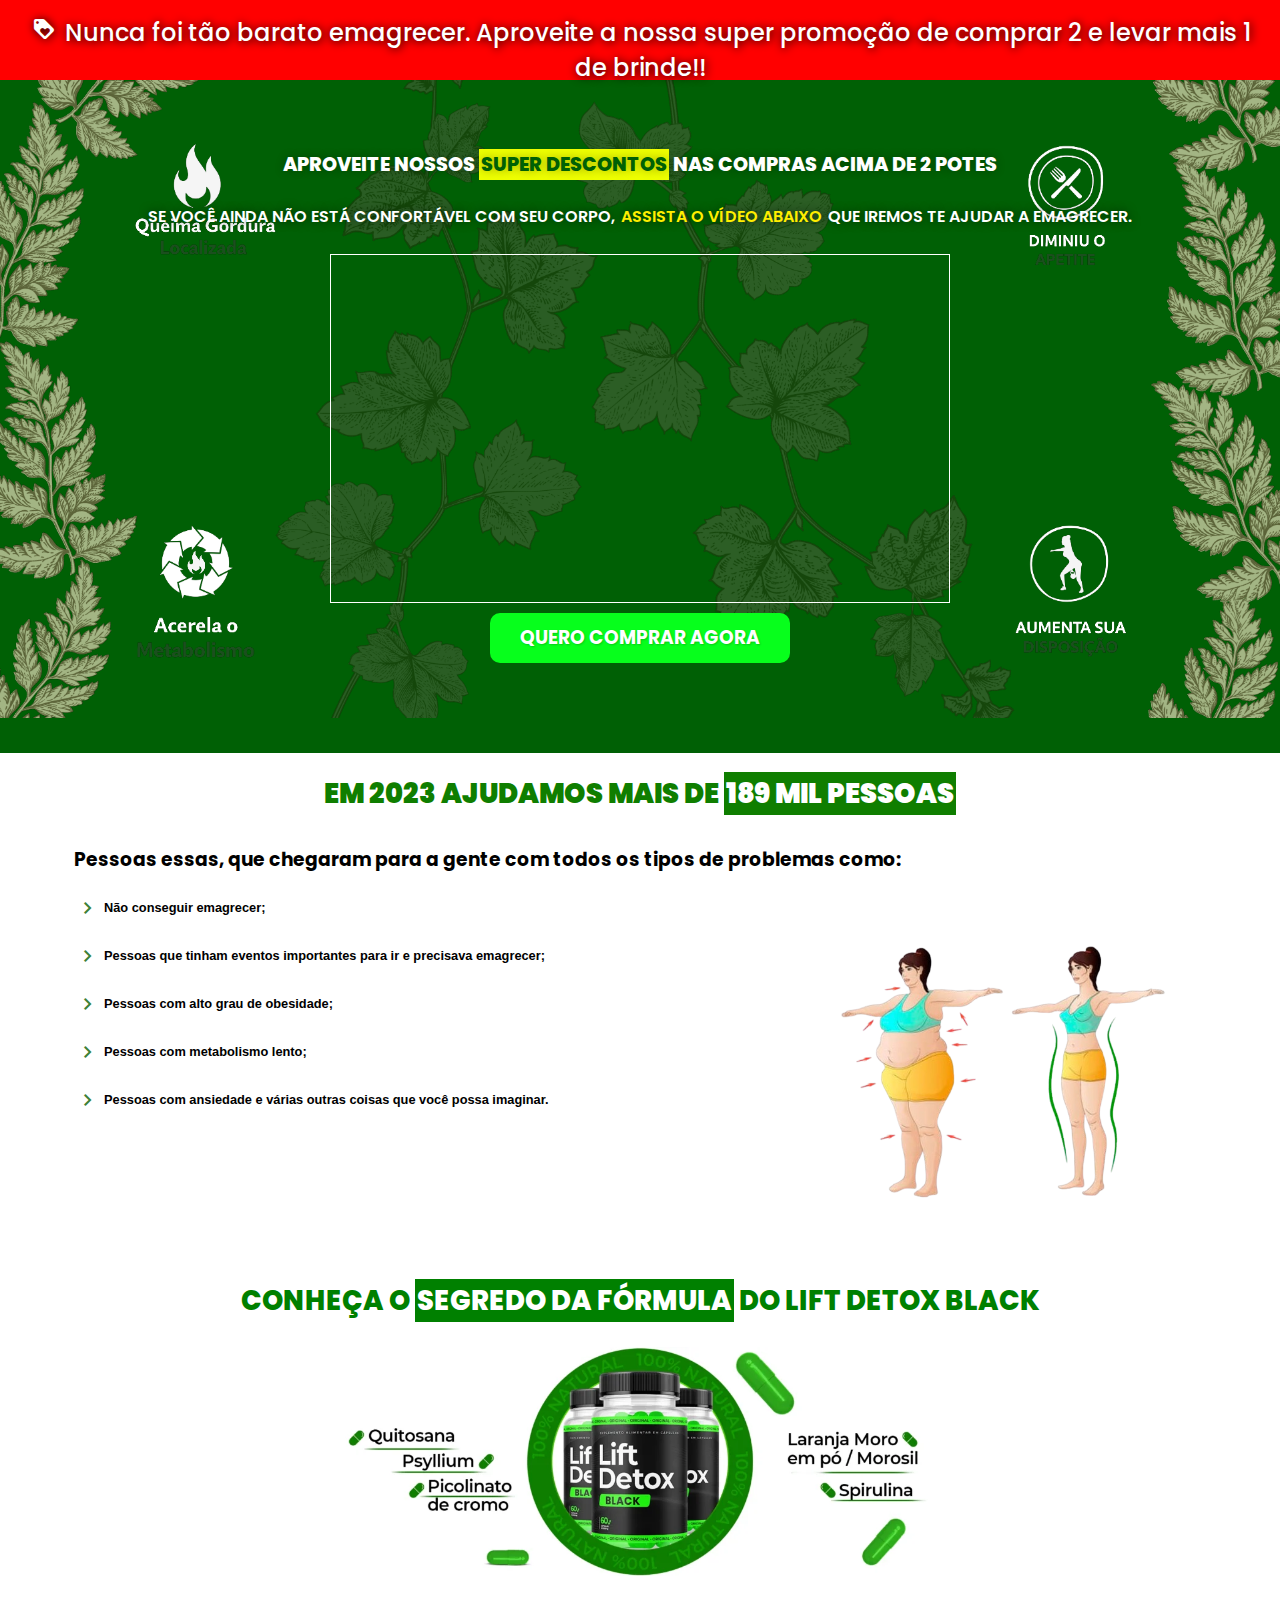
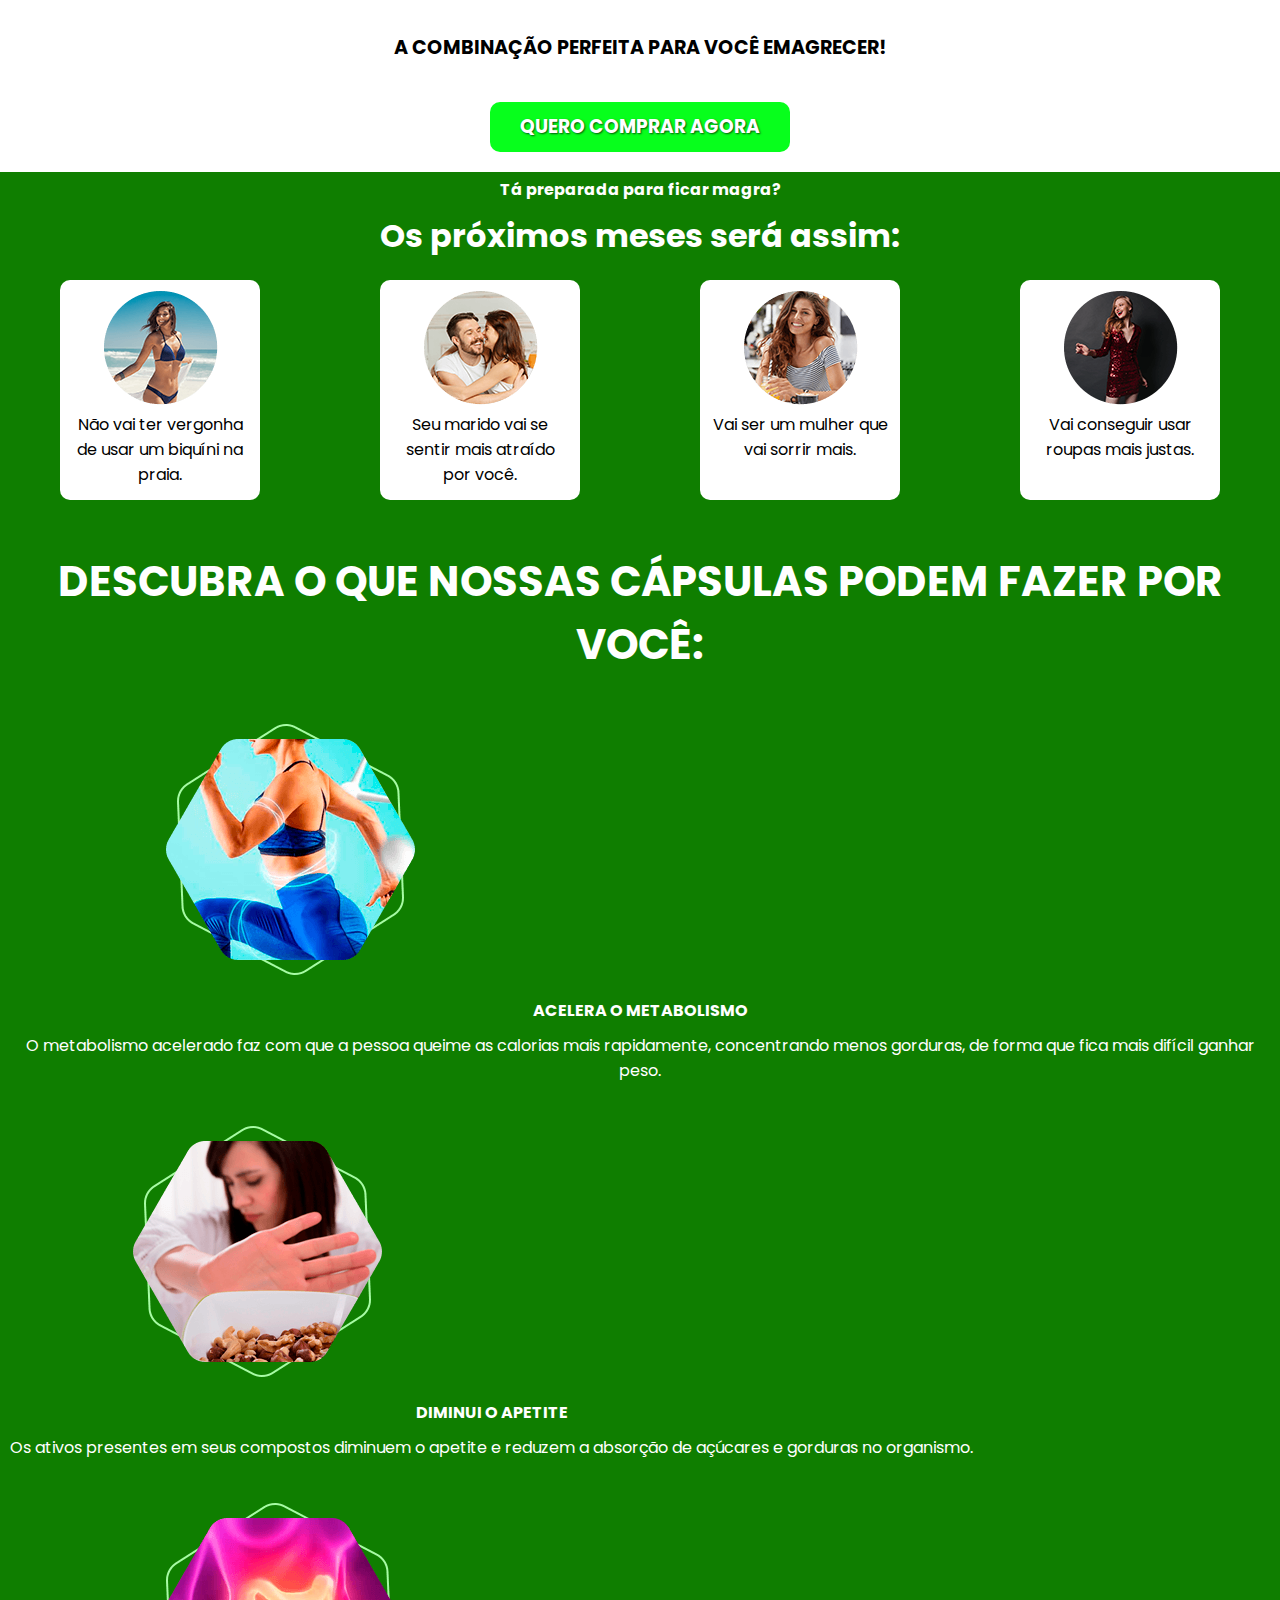
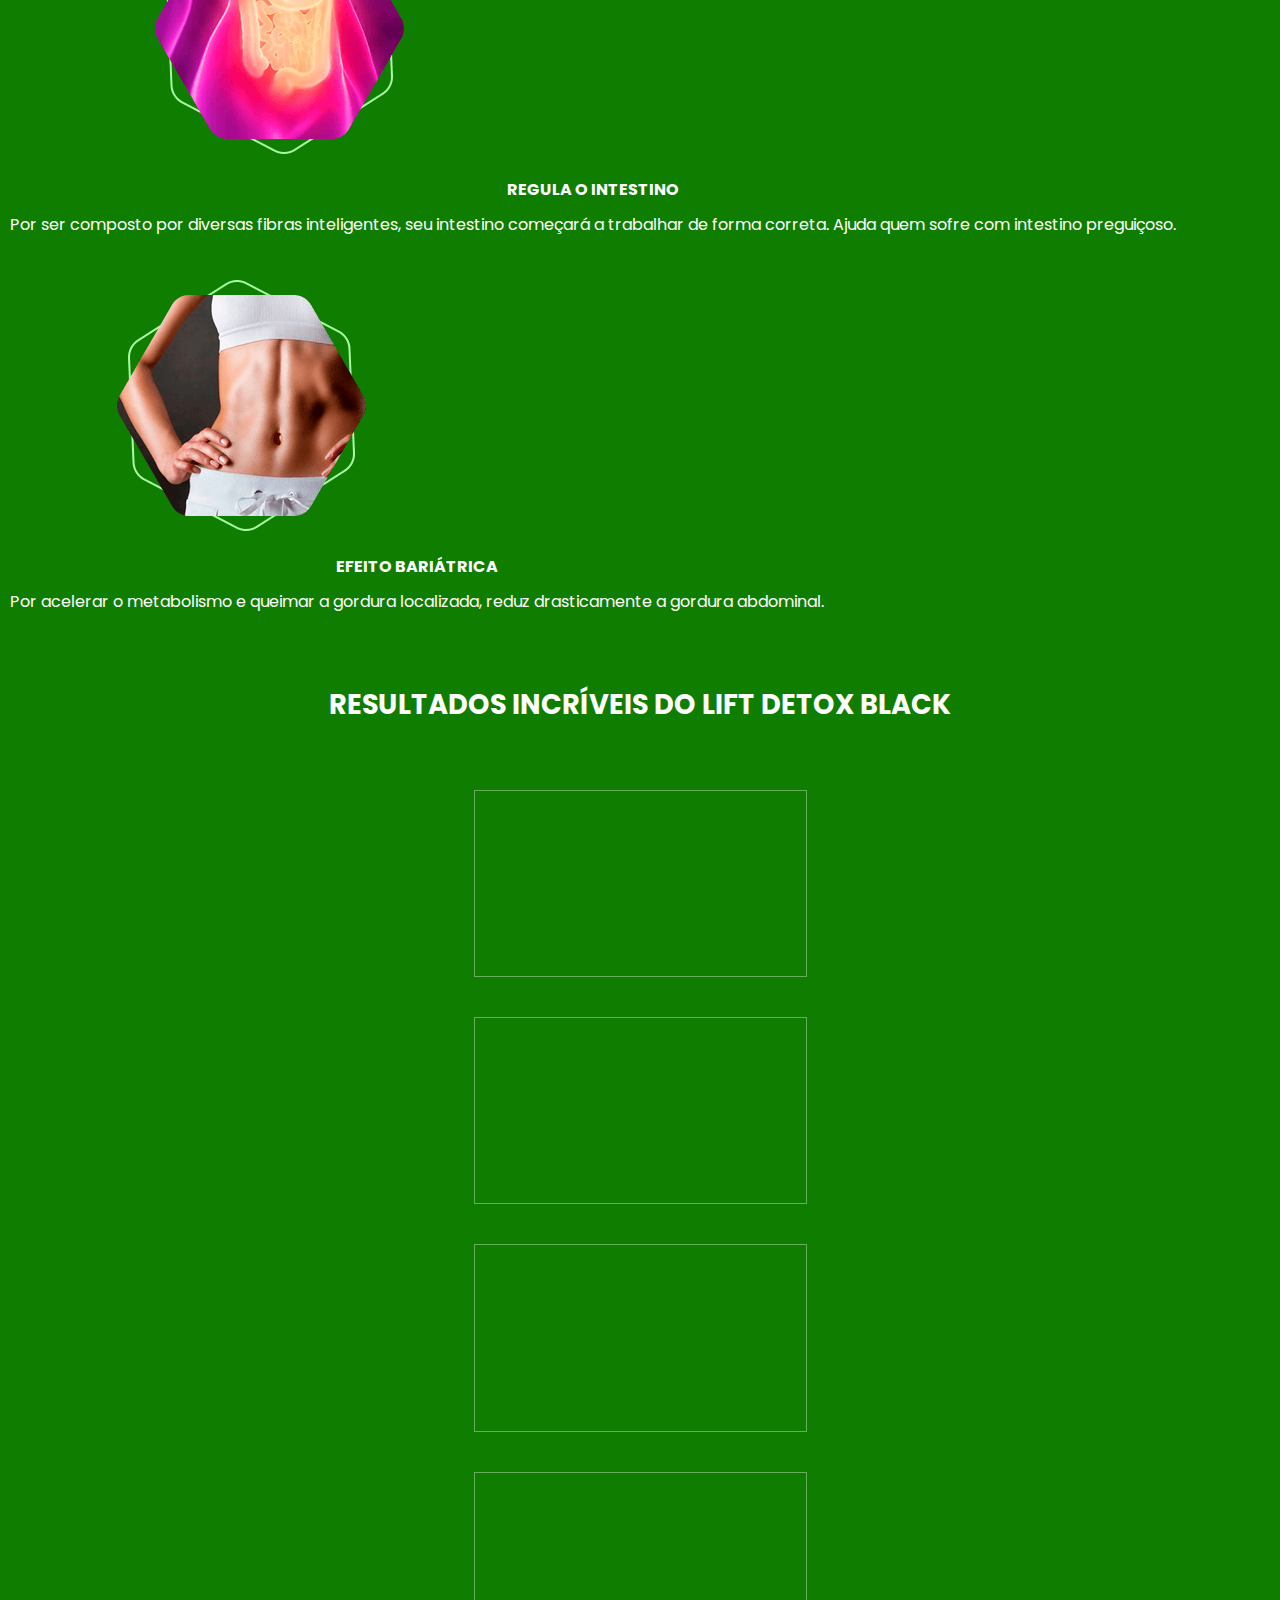
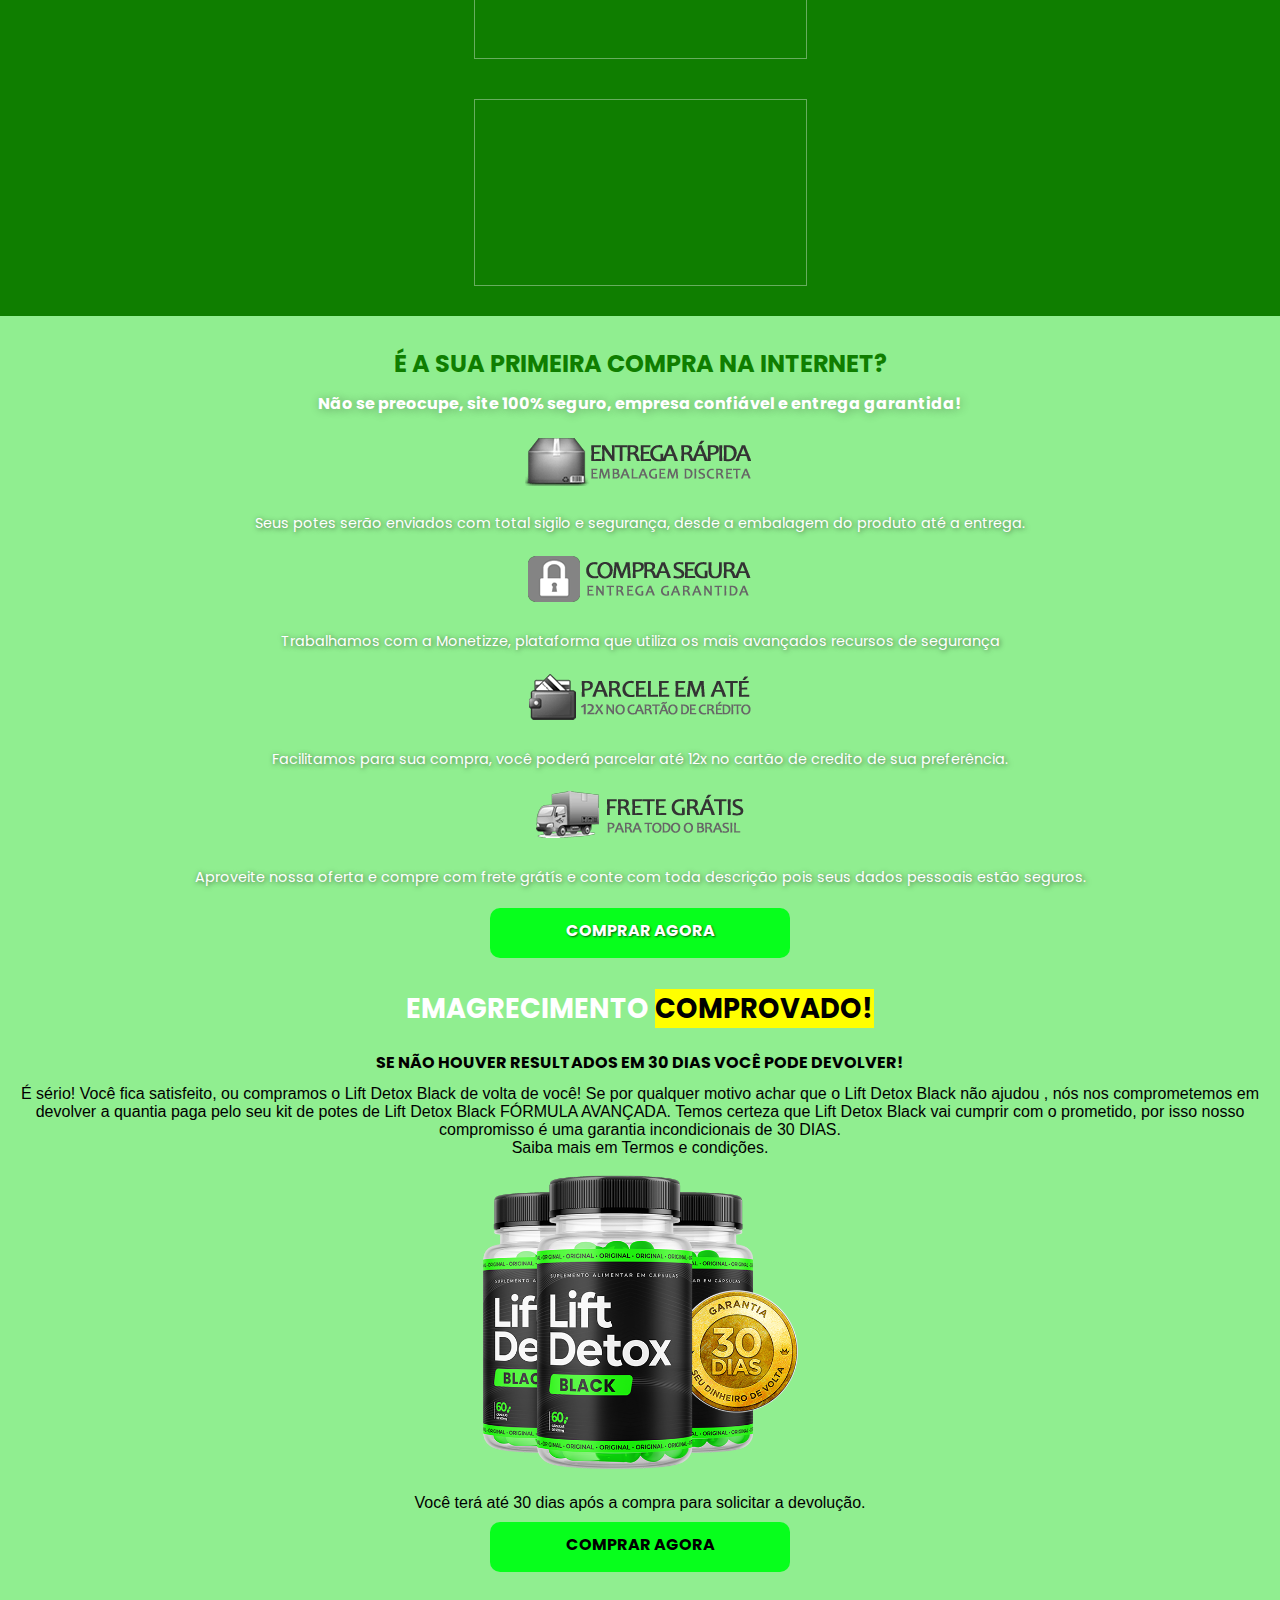
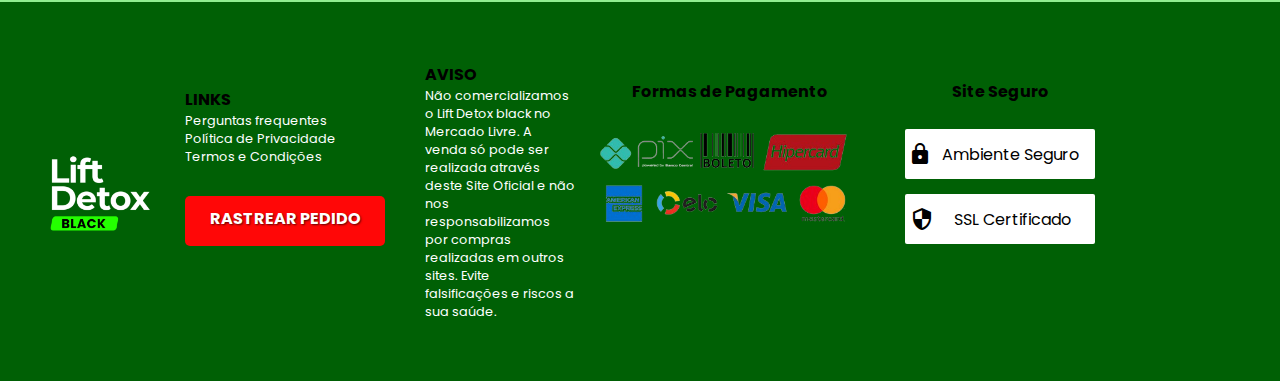
<file: index.html>
<!DOCTYPE html>
<html lang="pt-BR">
  <head>
    <meta charset="UTF-8" />
    <meta name="viewport" content="width=device-width, initial-scale=1.0" />
    <title>Lift Detox Black</title>
    <link rel="stylesheet" href="estilo/style.css" />
    <link rel="stylesheet" href="estilo/media-query.css" />
    <link
      rel="shortcut icon"
      href="midia/favicon lift detox.png"
      type="image/x-icon"
    />
    <link
      href="https://fonts.googleapis.com/icon?family=Material+Icons"
      rel="stylesheet"
    />
    <link
      rel="stylesheet"
      href="https://fonts.googleapis.com/css2?family=Material+Symbols+Outlined:opsz,wght,FILL,GRAD@24,400,0,0"
    />
  </head>
  <body>
    <header>
      <h1>
        <i class="material-icons">loyalty</i>
        Nunca foi tão barato emagrecer. Aproveite a nossa super promoção de
        comprar 2 e levar mais 1 de brinde!!
      </h1>
    </header>
    <main>
      <section>
        <div class="inicio">
          <h1>
            APROVEITE NOSSOS <mark>SUPER DESCONTOS</mark> NAS COMPRAS ACIMA DE 2
            POTES
          </h1>
          <p>
            se você ainda não está confortável com seu corpo,
            <mark> ASSISTA O VÍDEO ABAIXO </mark> que iremos te ajudar a
            emagrecer.
          </p>
          <div class="container">
            <div class="col">
              <div class="video">
                <iframe
                  src="https://www.youtube.com/embed/i7FCU51VQDU?si=sJLsmSgsBgR7ZjP5"
                ></iframe>
              </div>
            </div>
            <div class="botao-1">
              <a
                href="https://liftdetoxcaps.com/pv2/?pv=pro3yoz3&af=afi65553mp"
                target="_blank"
              >
                <h3>Quero Comprar agora</h3>
              </a>
            </div>
          </div>
        </div>
      </section>
      <br />
      <section>
        <div class="main-2">
          <h1 class="texto-1">
            EM 2023 AJUDAMOS MAIS DE <mark>189 MIL PESSOAS</mark>
          </h1>
          <h3 class="texto-1">
            Pessoas essas, que chegaram para a gente com todos os tipos de
            problemas como:
          </h3>
          <p class="texto-1">
            <span class="material-symbols-outlined"> chevron_right </span>Não
            conseguir emagrecer;
          </p>
          <p class="texto-1">
            <span class="material-symbols-outlined"> chevron_right </span
            >Pessoas que tinham eventos importantes para ir e precisava
            emagrecer;
          </p>
          <p class="texto-1">
            <span class="material-symbols-outlined"> chevron_right </span
            >Pessoas com alto grau de obesidade;
          </p>
          <p class="texto-1">
            <span class="material-symbols-outlined"> chevron_right </span
            >Pessoas com metabolismo lento;
          </p>
          <p class="texto-1">
            <span class="material-symbols-outlined"> chevron_right </span
            >Pessoas com ansiedade e várias outras coisas que você possa
            imaginar.
          </p>

          <div class="img-main2">
            <img
              src="./midia/gorda-magra.png"
              alt="Lift-Simulacao"
              class="img-simula"
            />
          </div>
        </div>
      </section>
      <section class="sec-3">
        <div class="texto-2">
          <h1>CONHEÇA O <mark>SEGREDO DA FÓRMULA</mark> DO LIFT DETOX BLACK</h1>
        </div>
        <div class="img-prod">
          <img
            src="./midia/Composicao-Lift-Black.webp"
            alt="compisição do lift detox"
          />
        </div>
        <div class="texto-2">
          <h3>A COMBINAÇÃO PERFEITA PARA VOCÊ EMAGRECER!</h3>
        </div>
        <div class="botao-2">
          <a
            href="https://liftdetoxcaps.com/pv2/?pv=pro3yoz3&af=afi65553mp"
            target="_blank"
          >
            <h3>Quero Comprar agora</h3>
          </a>
        </div>
      </section>
      <section class="sec-4">
        <div id="texto-4"><h4>Tá preparada para ficar magra?</h4></div>
        <div id="titulo-4"><h1>Os próximos meses será assim:</h1></div>
        <div class="img-1">
          <div class="img-2">
            <img src="./midia/L1.png" alt="mulher na praia" />
            <p>Não vai ter vergonha de usar um biquíni na praia.</p>
          </div>
          <div class="img-3">
            <img src="./midia/L2.png" alt="casal feliz" />
            <p>Seu marido vai se sentir mais atraído por você.</p>
          </div>
          <div class="img-4">
            <img src="./midia/L3.png" alt="mulher feliz" />
            <p>Vai ser um mulher que vai sorrir mais.</p>
          </div>
          <div class="img-5">
            <img src="./midia/L4.png" alt="modelo" />
            <p>Vai conseguir usar roupas mais justas.</p>
          </div>
        </div>
      </section>

      <section class="sec-5">
        <div class="title-5">
          <h1>DESCUBRA O QUE NOSSAS CÁPSULAS PODEM FAZER POR VOCÊ:</h1>
        </div>
        <div class="function">
          <div class="foto-1">
            <img src="midia/bn1.png" alt="mulher correndo" />
            <h4>ACELERA O METABOLISMO</h4>
            <p>
              O metabolismo acelerado faz com que a pessoa queime as calorias
              mais rapidamente, concentrando menos gorduras, de forma que fica
              mais difícil ganhar peso.
            </p>
          </div>
          <div class="foto-1">
            <img src="./midia/bn2.png" alt="mulher sem apetite" />
            <h4>DIMINUI O APETITE</h4>
            <p>
              Os ativos presentes em seus compostos diminuem o apetite e reduzem
              a absorção de açúcares e gorduras no organismo.
            </p>
          </div>
          <div class="foto-1">
            <img src="./midia/bn3.png" alt="intestino" />
            <h4>REGULA O INTESTINO</h4>
            <p>
              Por ser composto por diversas fibras inteligentes, seu intestino
              começará a trabalhar de forma correta. Ajuda quem sofre com
              intestino preguiçoso.
            </p>
          </div>
          <div class="foto-1">
            <img src="./midia/bn4.png" alt="barriga lisa" />
            <h4>EFEITO BARIÁTRICA</h4>
            <p>
              Por acelerar o metabolismo e queimar a gordura localizada, reduz
              drasticamente a gordura abdominal.
            </p>
          </div>
        </div>
      </section>
      <section class="sec-6">
        <h1 class="titulo-5">RESULTADOS INCRÍVEIS DO LIFT DETOX BLACK</h1>
        <div class="contain">
          <div class="video-flex">
            <iframe src="https://www.youtube.com/embed/R4zLYUHW6F4"></iframe>
            <iframe src="https://www.youtube.com/embed/cegDSBfpl3E"></iframe>
            <iframe src="https://www.youtube.com/embed/gD34joIGQ1E"></iframe>
            <iframe src="https://www.youtube.com/embed/vqaE_DQkoLc"></iframe>
            <iframe src="https://www.youtube.com/embed/MLzWeoEEyDA"></iframe>
          </div>
        </div>
      </section>
      <section class="sec-7">
        <h1>É A SUA PRIMEIRA COMPRA NA INTERNET?</h1>
        <h4>
          Não se preocupe, site 100% seguro, empresa confiável e entrega
          garantida!
        </h4>
        <div class="flex-beneficios">
          <div class="beneficios">
            <img src="./midia/sigilo.png" alt="entrega rapida" />
            <p>
              Seus potes serão enviados com total sigilo e segurança, desde a
              embalagem do produto até a entrega.
            </p>
          </div>
          <div class="beneficios">
            <img src="./midia/compra.png" alt="compra segura" />
            <p>
              Trabalhamos com a Monetizze, plataforma que utiliza os mais
              avançados recursos de segurança
            </p>
          </div>
          <div class="beneficios">
            <img src="./midia/parcela.png" alt="parcela" />
            <p>
              Facilitamos para sua compra, você poderá parcelar até 12x no
              cartão de credito de sua preferência.
            </p>
          </div>
          <div class="beneficios">
            <img src="midia/freteg.png" alt="frete gratis" />
            <p>
              Aproveite nossa oferta e compre com frete grátís e conte com toda
              descrição pois seus dados pessoais estão seguros.
            </p>
          </div>
        </div>
        <div class="botao-2">
          <a href="https://liftdetoxcaps.com/pv2/?pv=pro3yoz3&af=afi65553mp"
            >Comprar Agora</a
          >
        </div>
      </section>
      <section class="sec-8">
        <h1>EMAGRECIMENTO <mark>COMPROVADO!</mark></h1>
        <div class="garantia-1">
          <h4>SE NÃO HOUVER RESULTADOS EM 30 DIAS VOCÊ PODE DEVOLVER!</h4>
          <p>
            É sério! Você fica satisfeito, ou compramos o Lift Detox Black de
            volta de você! Se por qualquer motivo achar que o Lift Detox Black
            não ajudou , nós nos comprometemos em devolver a quantia paga pelo
            seu kit de potes de Lift Detox Black FÓRMULA AVANÇADA. Temos certeza
            que Lift Detox Black vai cumprir com o prometido, por isso nosso
            compromisso é uma garantia incondicionais de 30 DIAS. <br />Saiba
            mais em Termos e condições.
          </p>
          <img src="midia/Garantia-Lift-Black.png" alt="garantia de 30 dias" />
          <p>Você terá até 30 dias após a compra para solicitar a devolução.</p>
        </div>
        <div class="botao-2">Comprar Agora</div>
      </section>
    </main>
    <footer>
      <section class="footer-1">
        <div class="img-footer">
          <img src="midia/favicon lift detox.png" alt="lift detox black icon" />
        </div>
      </section>
      <section class="footer-2">
        <div class="links-footer">
          <h4>links</h4>
          <a href="#">
            <p>Perguntas frequentes</p>
          </a>
          <a href="#"><p>Política de Privacidade</p></a>
          <a href="#"><p>Termos e Condições</p></a>
        </div>
        <div class="botao-footer">
          <a href="https://ev.kapsula.com.br/status-entrega"
            ><p>Rastrear Pedido</p></a
          >
        </div>
      </section>
      <section class="footer-3">
        <h4>Aviso</h4>
        <div class="aviso-footer">
          <p>
            Não comercializamos o Lift Detox black no Mercado Livre. A venda só
            pode ser realizada através deste Site Oficial e não nos
            responsabilizamos por compras realizadas em outros sites. Evite
            falsificações e riscos a sua saúde.
          </p>
        </div>
      </section>
      <section class="footer-4">
        <h4>Formas de Pagamento</h4>
        <img src="./midia/formas-de-pagamento.png" alt="formas de pagamento" />
      </section>
      <section class="footer-5">
        <h4>Site Seguro</h4>
        <div class="container-certificado">
          <div class="certificado-1">
            <i class="material-icons">lock</i>
            <p>Ambiente Seguro</p>
          </div>
        </div>
        <div class="certificado-2">
          <i class="material-icons">security</i>
          <p>SSL Certificado</p>
        </div>
      </section>
    </footer>
  </body>
</html>
</file>
<file: estilo/style.css>
@charset "UTF-8";
@import url("https://fonts.googleapis.com/css2?family=Poppins:ital,wght@0,100;0,200;0,300;0,400;0,500;0,600;0,700;0,800;0,900;1,100;1,200;1,300;1,400;1,500;1,600;1,700;1,800;1,900&display=swap");
* {
  box-sizing: border-box;
  margin: 0;
  padding: 0;
  font-family: "Poppins", sans-serif;
}
body {
  background-color: #006005;
}

header {
  background-color: red;
  color: white;
  padding: 10px;
  position: static;
}
header h1 {
  font-size: 1em;
  color: white;
  text-align: center;
  text-shadow: 1px 1px 10px black;
  font-family: "Poppins", sans-serif;
  font-weight: 500;
}
header > h1 > i {
  margin-top: 0;
  padding-top: 0;
  width: 30px;
}
.inicio {
  background-color: #006005;
}
.inicio h1 {
  
  color: white;
  text-align: center;
  margin-top: 10px;
  text-shadow: 0px 0px 10px rgba(0, 0, 0, 0.322);
  font-size: 1.2em;
  padding: 10px;
  font-family: "Poppins", sans-serif;
  font-weight: 800;
  font-style: normal;
}
.inicio mark {
  background-color: #eeff00;
  color: #006005;
  padding: 2px;
}

.inicio p {
  color: white;
  text-align: center;
  margin-top: 10px;
  padding: 5px;
  text-shadow: 0px 0px 10px rgba(0, 0, 0, 0.562);
  text-transform: uppercase;
  font-weight: 600;
}

.inicio > p > mark {
  color: rgb(255, 238, 0);
  background-color: rgba(255, 255, 255, 0);
  padding: 2px;
}
.col {
  place-self: center;
  width: 95vw;
  padding: 10px;
  border-radius: 1rem;
  margin-top: 10px;
  
}

.container {
  display: grid;
  grid-template-columns: 1fr;
  
  
}

.video {
  position: relative;
  width: 100%;
  padding-bottom: 56.25%;
  
}

.video iframe {
  position: absolute;
  width: 100%;
  height: 100%;
  border: 1px solid white;
}

.botao-1 {
  display: block;
  margin: auto;
  background-color: rgb(7, 255, 28);
  width: 300px;
  height: 50px;
  border-radius: 10px;
  text-align: center;
  padding-top: 10px;
  font-family: "Poppins", sans-serif;
  text-transform: uppercase;
  margin-bottom: 5px;
}

.botao-1 a {
  display: block;
  text-decoration: none;
  color: rgb(255, 255, 255);
  text-shadow: 1px 1px 2px rgba(0, 0, 0, 0.205);
}

.main-2 {
  background-color: white;
  margin-top: 10px;
}

.texto-1 {
  padding: 10px;
  font-family: "Poppins", sans-serif;
  color: black;
  align-items: center;
}
.main-2 > p {
  font-family: Arial, Helvetica, sans-serif;
  font-weight: 550;
  font-style: normal;
  display: flex;
  align-items: center;
  color: rgb(0, 0, 0);
  padding: 10px;
}

.main-2 > h1 {
  padding: 20px;
  text-align: center;
  color: #0f7e00;
  font-size: 1.7em;
  font-weight: 900;
}
.main-2 > h1 > mark {
  background-color: #0f7e00;
  padding: 2px;
  color: white;
}
.texto-1 > span {
  color: #3e8037;
  width: 30px;
  padding: 2px;
}
.img-simula {
  margin-left: 9%;
  margin-top: 50px;
  width: 320px;
}
.sec-3 {
  background: white;
  background-position: center center;
  background-size: cover;
  padding-bottom: 20px;
}

.img-prod > img {
  margin-left: 8%;
  width: 320px;
  
}

.texto-2 {
  padding: 10px;
}

.texto-2 > h1 {
  color: green;
  text-align: center;
  padding: 15px;
  font-weight: 800;
  font-size: 1.7em;
}

.texto-2 > h1 > mark {
  background-color: green;
  color: white;
  padding: 2px;
}

.texto-2 > h3 {
  font-family: "Poppins", sans-serif;
  color: rgb(0, 0, 0);
  text-align: center;
  font-size: 1.2em;
  padding: 10px;
  margin-top: 30px;
  margin-bottom: 20px;
}
.botao-2 {
  display: block;
  top: 0px;
  background-color: rgb(7, 255, 28);
  width: 300px;
  height: 50px;
  margin: auto;
  border-radius: 10px;
  text-align: center;
  padding-top: 10px;
  font-family: "Poppins", sans-serif;
  text-transform: uppercase;
  font-weight: 700;
  
}

.botao-2 a {
  display: block;
  text-decoration: none;
  color: rgb(255, 255, 255);
  text-shadow: 1px 1px 2px rgba(0, 0, 0, 0.651);
}
.sec-4 {
  background: #0F7E00;
  padding-bottom: 20px;
}



#texto-4 {
  color: white;
  text-align: center;
  padding: 5px;
  font-family: Arial, Helvetica, sans-serif;
}
#titulo-4 {
  color: white;
  text-align: center;
  padding: 5px;
}
.img-1 {
  
  display: flex;
  flex-wrap: wrap;
  font-family: 'Courier New', Courier, monospace;
  
}


.img-2 {
  margin: auto;
  width: 200px;
  height: 220px;
  background-color: white;
  border-radius: 10px;
  align-items: center;
  text-align: center;
  padding: 10px;
  margin-top: 15px;
  margin-bottom: 15px;
}

.img-3 {
  color: black;
  margin: auto;
  width: 200px;
  height: 220px;
  background-color: white;
  border-radius: 10px;
  align-items: center;
  text-align: center;
  padding: 10px;
  margin-top: 15px;
  margin-bottom: 15px;
} 

.img-4 {
  margin: auto;
  width: 200px;
  height: 220px;
  background-color: white;
  border-radius: 10px;
  align-items: center;
  text-align: center;
  padding: 10px;
  margin-top: 15px;
  margin-bottom: 15px;
}

.img-5 {
  margin: auto;
  width: 200px;
  height: 220px;
  background-color: white;
  border-radius: 10px;
  align-items: center;
  text-align: center;
  padding: 10px;
  margin-top: 15px;
  margin-bottom: 15px;
}

.sec-5 {
  background-color: #0F7E00;
  padding-bottom: 50px;
}

.title-5 {
  color: white;
  text-align: center;
  font-size: 1.3em;
  padding: 15px;
}
.function  {
  display: flex;
  flex-wrap: wrap;
  
}
.foto-1 > img {
  margin-left: 11%;
}
.foto-1 > h4  {
 text-align: center;
 color: white;
}

.foto-1 > p {
  color: white;
  text-align: center;
  padding: 10px;
}
.sec-6 {
  background-color: #0F7E00;
  padding-bottom: 30px;
}

.titulo-5 {
  color: white;
  text-align: center;
  font-size: 1.7em;
  padding: 10px;

}

.video-flex {
  display: flex;
  flex-direction: column;  
  gap: 40px;
  align-items: center;
  padding-top: 54px;
  
  
}

.video-flex > iframe {
  width: 333px;
  height: 187.31px;
  border: 1px solid rgba(255, 255, 255, 0.37);
}

.flex-beneficios {
  display: flex;
  flex-direction: column;
  align-items: center;
  padding: 10px;
}
.sec-7 > h1 {
  color: #0F7E00;
  padding: 10px;
  font-size: 1.5em;
}
.sec-7 > h4 {
  text-shadow: 1px 1px 10px rgba(0, 0, 0, 0.315);
}
.sec-7 {
  background-color: lightgreen;
  color: white;
  text-align: center;
  padding: 20px;
}
.beneficios > img {
  padding: 10px;
}
.beneficios > p {
  color: white;
  font-size: 0.9em;
  padding: 10px;
  text-shadow: 1px 1px 5px rgba(0, 0, 0, 0.548);
}

.sec-8 {
  background-color: lightgreen;
  padding-bottom: 30px;

}

.sec-8 > h1 {
  color: white;
  text-align: center;
  font-size: 1.7em;
  padding: 10px;
}

.garantia-1 {
  text-align: center;
  padding: 10px;
}

.garantia-1 > img {
  width: 320px;
}

.garantia-1 > p {
  padding-top: 10px;
  font-family:  Arial, Helvetica, sans-serif;
  font-weight: 500;
  font-style: normal;
}

footer {
  background-color: #006005;
  display: flex;
  flex-direction: column;
  align-items: center;
  padding-bottom: 15px;
}

.img-footer > img{
  padding-top: 10px;
  width: 150px;

}
.links-footer {
  padding-bottom: 15px;
}
.footer-2 > .links-footer > h4 {
  text-transform: uppercase;
}
.footer-2 > .links-footer > a {
  text-decoration: none;
  color: rgb(254, 254, 255);
}

.botao-footer {
  display: block;
  top: 0px;
  background-color: rgb(255, 7, 7);
  width: 200px;
  height: 50px;
  margin: auto;
  border-radius: 5px;
  text-align: center;
  padding-top: 10px;
  font-family: "Poppins", sans-serif;
  text-transform: uppercase;
  font-weight: 700;
  
}

.botao-footer a {
  display: block;
  text-decoration: none;
  color: rgb(255, 255, 255);
  text-shadow: 1px 1px 2px rgba(0, 0, 0, 0.616);
  
}

.footer-3 {
  align-items: center;
  padding: 10px 90px;
}

.footer-3 >  h4 {
  color: rgb(0, 0, 0);
  text-transform: uppercase;
}

.footer-3 > .aviso-footer > p {
  color: white;
}
.footer-4 { 
  display: flex;
  flex-direction: column;
  align-items: center;
}
.footer-4 > h4 {
  padding: 5px 90px;
}

.footer-4 > img {
  width: 330px;
  align-items: center;
}

.certificado-1  {
  display: flex;
  background-color: white;
  width: 190px;
  height: 50px;
  align-items: center;
  border-radius: 2px;
  
  
}
.container-certificado {
  padding: 15px 0px;
}
.certificado-1 > i {
  padding: 0px 3px;
}
.certificado-1 > p {
  padding: 0px 7px;
}
.certificado-2 {
  display: flex;
  background-color: white;
  width: 190px;
  height: 50px;
  align-items: center;
  border-radius: 2px;
}
.certificado-2 > i {
  padding: 0px 5px;
}
.certificado-2 > p {
  padding: 0px 15px;
}

.botao-footer a:hover {
  text-decoration: underline;
}

.footer-2 a:hover {
  text-decoration: underline;
}
</file>
<file: estilo/media-query.css>
@charset "UTF-8";

@media screen and (min-width: 1200px) {
  
  header {
    padding: 15px;
  }
  
  header > h1 {
    font-size: 1.5em;
    height: 50px;
  }
  .inicio {
    background-image: url(../midia/Fundo-Verde.png);
    background-position: center center;
    background-size: cover;
    background-repeat: no-repeat;
    background-attachment: local;
    padding: 50px;
    
  }
    .col {
      width: 50vw;
    }

    .grupo-01 {
      display: flex;
      flex-direction: row;
    }
    
    footer {
      display: flex;
      flex-direction: row;
      padding: 50px;
      
    }

    .img-footer > img {
      width: 100px;
      margin-right: 10px;
      
    }
      .footer-2 {
        margin-left: 25px;
        margin-right: -50px;
      }
    .links-footer {
      width: 200px;
      margin-bottom: 15px;
    }
    .botao-footer {
      margin-bottom: 50px;
    }
    .links-footer > a > p {
      font-size: 0.8em;
    }
    .main-2 {
      display: flex;
      flex-direction: column;
      padding-bottom: 50px;
      
    }
    .main-2 > h3 {
      margin-left: 5%;
    }
    .main-2 > p {
      font-size: 1vw;
      margin-left: 5%;
    }
     .img-main2 {
    margin-top: -18%;
     margin-left: 760px;
     
     }
     .img-main2 > img {
      width: 30vw;
     }
.img-prod > img{
  width: 49vw;
  margin-left: 50%;
  transform: translate(-50%);
}
    .aviso-footer {
      width: 150px;
    }
    .aviso-footer > p {
      font-size: 0.8em;
    }
    .footer-4 {
      margin-bottom: 80px;
      margin-right: -50px;
      margin-left: -150px;
    }
.footer-4 > img {
  width: 300px;
}
.footer-4 > h4 { 
  width: 450px;
  text-align: center;
  margin-bottom: 22px;
}

.footer-5 > h4 {
text-align: center;
margin-bottom: 10px;
}
.certificado-1 {
  margin-bottom: 0px;
}
.certificado-2 {
  margin-bottom: 60px;
}
.footer-3 {
  margin-right: -10px;
}
}

@media screen and (min-width: 992px) and (max-width: 1200px) {
    .inicio {
      background-color: #006005;
    }

    
}
</file>
